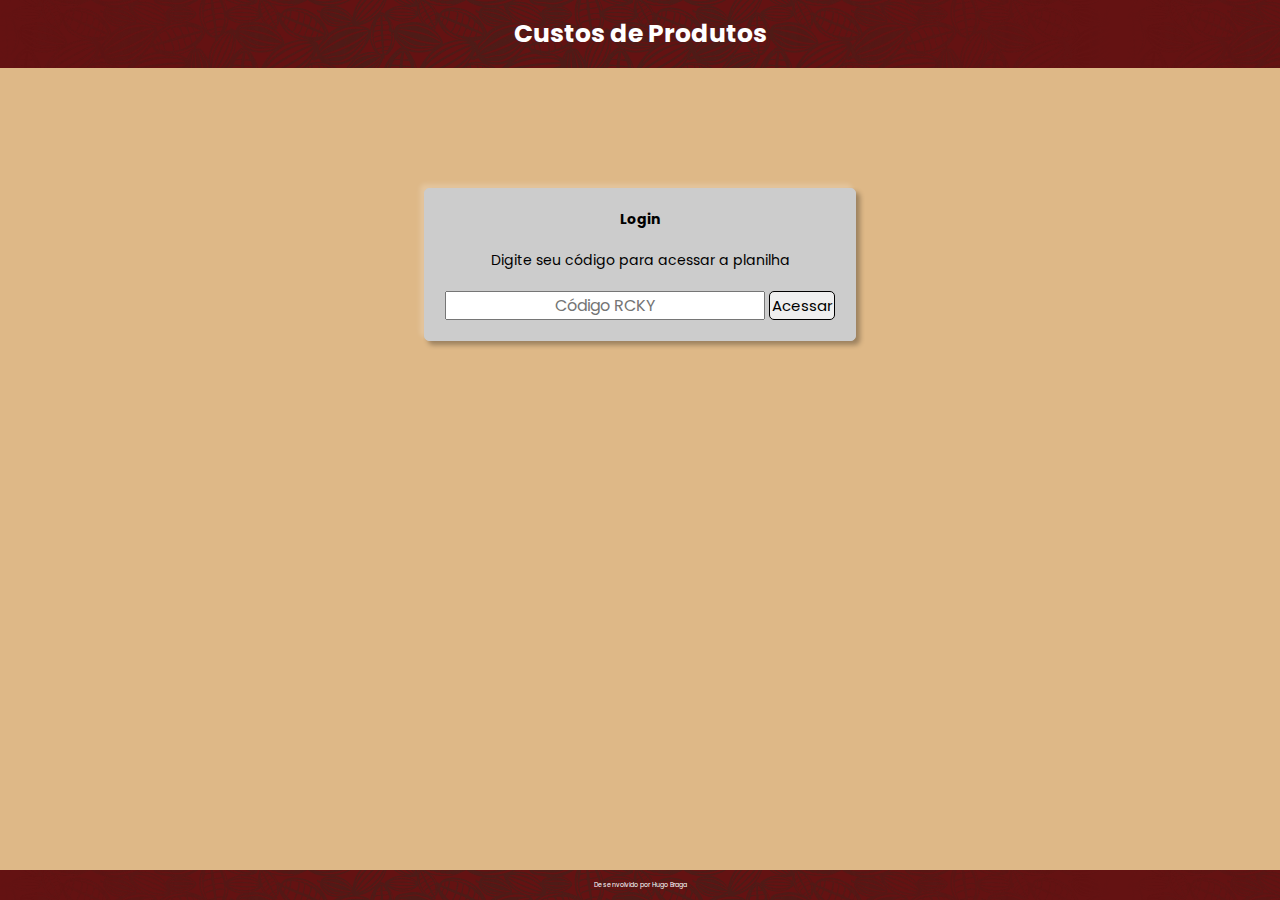
<file: index.html>
<!DOCTYPE html>
<html lang="pr-BR">

<head>
    <meta charset="UTF-8">
    <meta name="viewport" content="width=device-width, initial-scale=1.0">
    <link rel="stylesheet" href="css/index.css">
    <link rel="stylesheet" href="css/global.css">
    <title>Custos de Produtos</title>
</head>

<body>
    <header>
        <h1>Custos de Produtos</h1>
    </header>
    <main>
        <div class="acesso">
            <h2>Login</h2>
            <p class="frase">Digite seu código para acessar a planilha</p>
                <form id="formularioAcesso">
                    <input type="text" maxlength="4" placeholder="Código RCKY" id="codigo">
                    <button class="btn-acessar" type="submit">Acessar</button>
            <p id="mensagem"></p>
            </form>
        </div>
    </main>
    <footer>
        <p class="titulo_footer">Desenvolvido por Hugo Braga</p>
    </footer>
    <script src="js/acessar.js"></script>
</body>

</html>
</file>
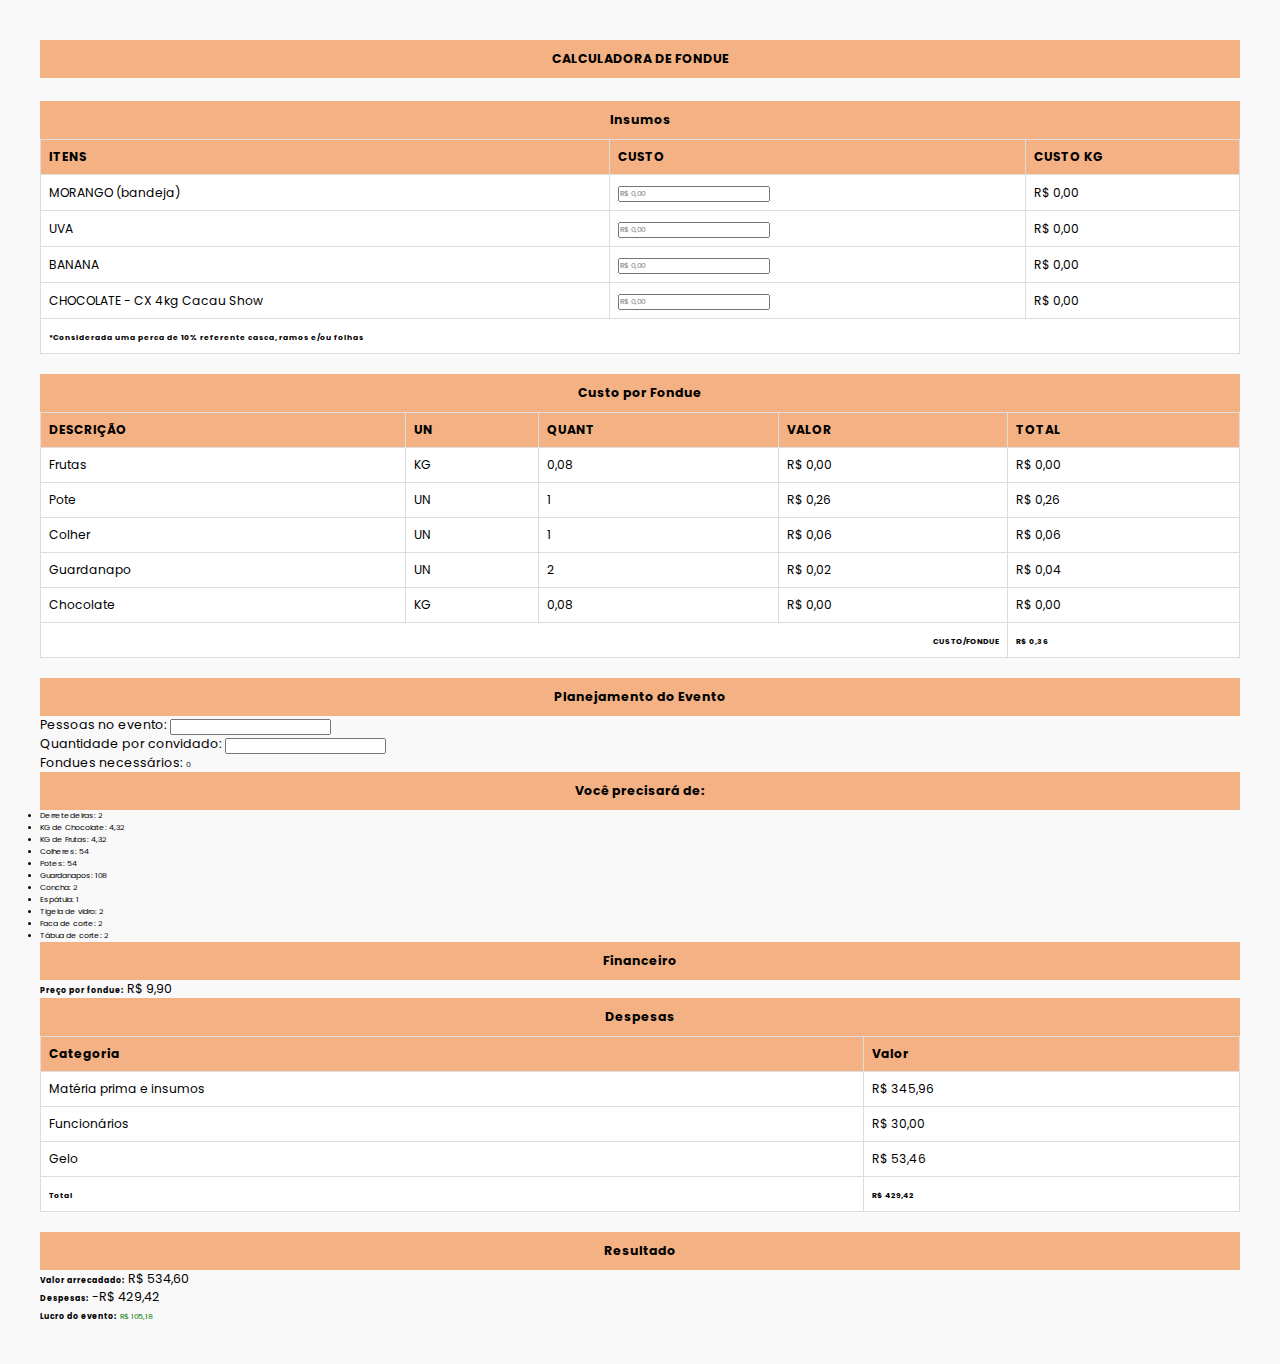
<file: html/fondue.html>
<!DOCTYPE html>
<html lang="pt-BR">

<head>
    <meta charset="UTF-8">
    <meta name="viewport" content="width=device-width, initial-scale=1.0">
    <link rel="stylesheet" href="../css/global.css">
    <link rel="stylesheet" href="../css/fondue.css">
    <title>Calculadora de Fondues</title>
</head>

<body>
    <h2>CALCULADORA DE FONDUE</h2><br>
    <h2>Insumos</h2>
    <table>
        <tr>
            <th>ITENS</th>
            <th>CUSTO</th>
            <th>CUSTO KG</th>
        </tr>
        <tr>
            <td>MORANGO (bandeja)</td>
            <td><input type="text" id="morango" placeholder="R$ 0,00"></td>
            <td id="total-fruta">R$ 0,00</td>
        </tr>
        <tr>
            <td>UVA</td>
            <td><input type="text" id="uva" placeholder="R$ 0,00"></td>
            <td id="total-uva">R$ 0,00</td>
        </tr>
        <tr>
            <td>BANANA</td>
            <td><input type="text" id="banana" placeholder="R$ 0,00"></td>
            <td id="total-banana">R$ 0,00</td>
        </tr>
        <tr>
            <td>CHOCOLATE - CX 4kg Cacau Show</td>
            <td><input type="text" id="chocolate" placeholder="R$ 0,00"></td>
            <td id="kg-chocolate">R$ 0,00</td>
        </tr>
        <tr>
        <td class="anotacao" colspan="3"><strong>*Considerada uma perca de 10% referente casca, ramos e/ou folhas</strong></td>
        </tr>
    </table>


    <h2>Custo por Fondue</h2>
    <table>
        <tr>
            <th>DESCRIÇÃO</th>
            <th>UN</th>
            <th>QUANT</th>
            <th>VALOR</th>
            <th>TOTAL</th>
        </tr>
        <tr>
            <td>Frutas</td>
            <td>KG</td>
            <td id="qnt-frutas">0,08</td>
            <td id="media-frutas">R$ 0,00</td>
            <td id="valor-frutas">R$ 0,00</td>
        </tr>
        <tr>
            <td>Pote</td>
            <td>UN</td>
            <td>1</td>
            <td>R$ 0,26</td>
            <td id="total-pote">R$ 0,26</td>
        </tr>
        <tr>
            <td>Colher</td>
            <td>UN</td>
            <td>1</td>
            <td>R$ 0,06</td>
            <td id="total-colher">R$ 0,06</td>
        </tr>
        <tr>
            <td>Guardanapo</td>
            <td>UN</td>
            <td>2</td>
            <td>R$ 0,02</td>
            <td id="total-guardanapo">R$ 0,04</td>
        </tr>
        <tr>
            <td>Chocolate</td>
            <td>KG</td>
            <td id="qnt-chocolate">0,08</td>
            <td id="valor-chocolate">R$ 0,00</td>
            <td id="total-chocolate">R$ 0,00</td>
        </tr>
        <tr>
            <td colspan="4" style="text-align:right;"><strong>CUSTO/FONDUE</strong></td>
            <td id="total-fondue"><strong>R$ 0,00</strong></td>
        </tr>
    </table>


    <h2>Planejamento do Evento</h2>
    <p>Pessoas no evento: <input type="text" name="qt-pessoas" id="qnt-pessoas"></p>
    <p>Quantidade por convidado: <input type="text" name="qt-fondues-por-pessoa" id="qnt-fondues-por-pessoa"></p>
    <p>Fondues necessários: <span id="fondues-necessarios">0</span></p>

    <h2>Você precisará de:</h2>
    <ul>
        <li>Derretedeiras: 2</li>
        <li>KG de Chocolate: 4,32</li>
        <li>KG de Frutas: 4,32</li>
        <li>Colheres: 54</li>
        <li>Potes: 54</li>
        <li>Guardanapos: 108</li>
        <li>Concha: 2</li>
        <li>Espátula: 1</li>
        <li>Tigela de vidro: 2</li>
        <li>Faca de corte: 2</li>
        <li>Tábua de corte: 2</li>
    </ul>

    <h2>Financeiro</h2>
    <p><strong>Preço por fondue:</strong> R$ 9,90</p>

    <h2>Despesas</h2>
    <table>
        <tr>
            <th>Categoria</th>
            <th>Valor</th>
        </tr>
        <tr>
            <td>Matéria prima e insumos</td>
            <td>R$ 345,96</td>
        </tr>
        <tr>
            <td>Funcionários</td>
            <td>R$ 30,00</td>
        </tr>
        <tr>
            <td>Gelo</td>
            <td>R$ 53,46</td>
        </tr>
        <tr>
            <td><strong>Total</strong></td>
            <td><strong>R$ 429,42</strong></td>
        </tr>
    </table>

    <h2>Resultado</h2>
    <p><strong>Valor arrecadado:</strong> R$ 534,60</p>
    <p><strong>Despesas:</strong> -R$ 429,42</p>
    <p><strong>Lucro do evento:</strong> <span style="color:green;">R$ 105,18</span></p>

    <script src="../js/fondue.js"></script>

</body>

</html>
</file>
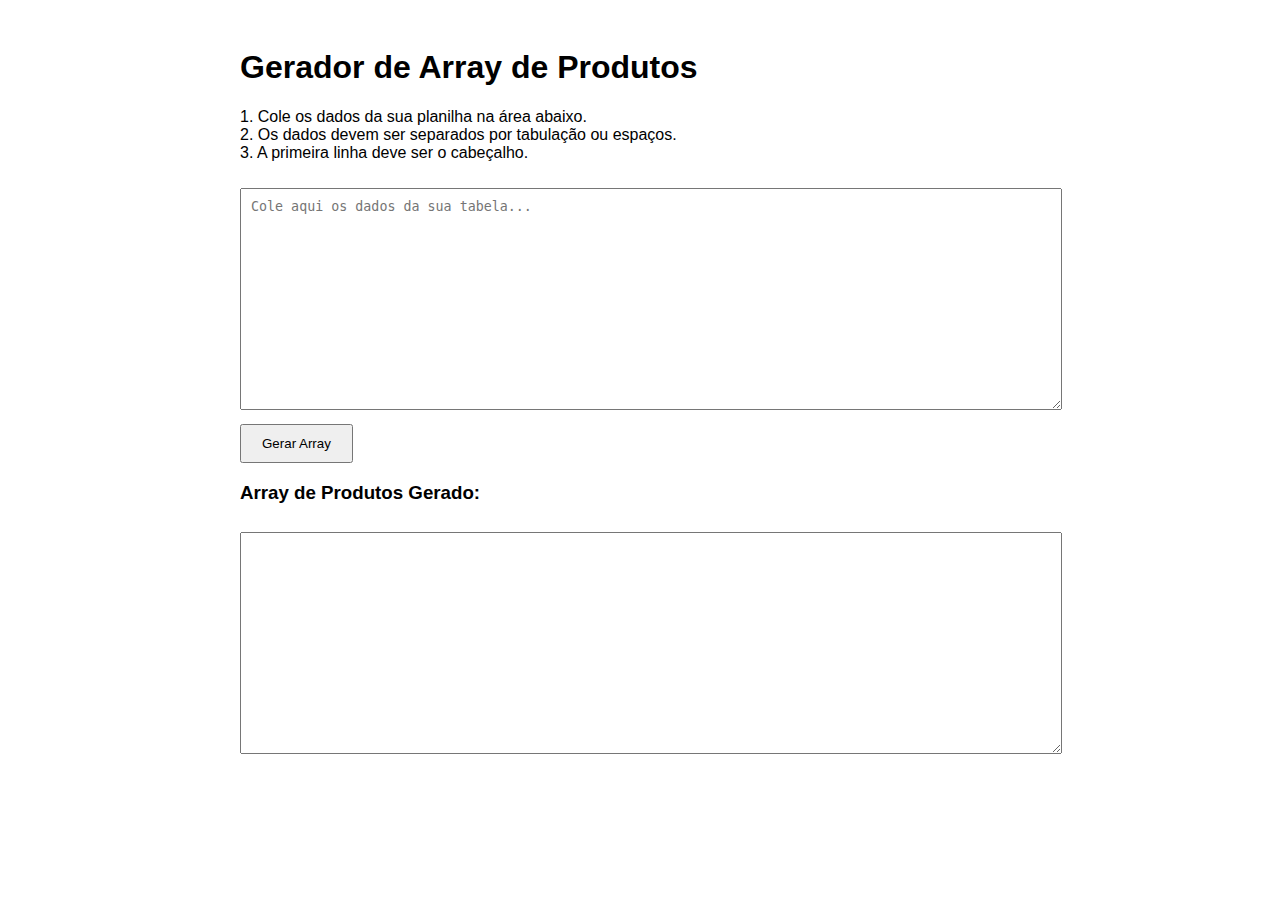
<file: html/gerador_de_array.html>
<!DOCTYPE html>
<html lang="pt-BR">
<head>
    <meta charset="UTF-8">
    <meta name="viewport" content="width=device-width, initial-scale=1.0">
    <title>Gerador de Array de Produtos</title>
    <style>
        body { font-family: sans-serif; padding: 20px; }
        .container { max-width: 800px; margin: 0 auto; }
        textarea { width: 100%; height: 200px; margin-top: 10px; padding: 10px; font-family: monospace; }
        button { margin-top: 10px; padding: 10px 20px; cursor: pointer; }
    </style>
</head>
<body>
    <div class="container">
        <h1>Gerador de Array de Produtos</h1>
        <p>
            1. Cole os dados da sua planilha na área abaixo. 
            <br>
            2. Os dados devem ser separados por tabulação ou espaços.
            <br>
            3. A primeira linha deve ser o cabeçalho.
        </p>

        <textarea id="inputData" placeholder="Cole aqui os dados da sua tabela..."></textarea>
        <button onclick="gerarArray()">Gerar Array</button>

        <h3>Array de Produtos Gerado:</h3>
        <textarea id="outputData" readonly></textarea>
    </div>

    <script>
        function gerarArray() {
            const inputData = document.getElementById('inputData').value;
            const outputData = document.getElementById('outputData');

            if (!inputData) {
                alert("Por favor, cole os dados da planilha na área de texto.");
                return;
            }

            const linhas = inputData.trim().split('\n');
            const headers = linhas[0].trim().split('\t').map(header => header.trim());
            const dados = linhas.slice(1).map(linha => linha.trim().split('\t').map(coluna => coluna.trim()));

            const produtos = dados.map(item => {
                const obj = {};
                obj.codigo = item[headers.indexOf('Código')] || '';
                obj.descricao = item[headers.indexOf('Descrição do Material')] || '';
                obj.qtCaixa = parseFloat(item[headers.indexOf('QT caixa')].replace(',', '.')) || 0;
                obj.caixas = 0;
                obj.unidades = 0;
                obj.valorUn = parseFloat(item[headers.indexOf('Valor Un')].replace(',', '.')) || 0;
                obj.royalties = parseFloat(item[headers.indexOf('Royalties')].replace(',', '.')) || 0;
                obj.st = parseFloat(item[headers.indexOf('ST')].replace(',', '.')) || 0;
                obj.ipi = parseFloat(item[headers.indexOf('IPI')].replace(',', '.')) || 0;
                obj.txsAdicionais = parseFloat(item[headers.indexOf('Txs Adicionais')].replace(',', '.')) || 0;
                obj.txMidia = parseFloat(item[headers.indexOf('Tx Mídia')].replace(',', '.')) || 0;
                obj.custoCaixa = parseFloat(item[headers.indexOf('Custo Caixa')].replace(',', '.')) || 0;
                obj.custoUn = parseFloat(item[headers.indexOf('Custo UN')].replace(',', '.')) || 0;
                obj.total = 0;
                
                const precoIndex = headers.indexOf('PREÇO CL');
                if (precoIndex !== -1) {
                    obj.preco = parseFloat(item[precoIndex].replace(',', '.').replace('%', '')) || 0;
                }
                const mbLiquidaIndex = headers.indexOf('MB imp + txs');
                if (mbLiquidaIndex !== -1) {
                    obj.mbLiquida = parseFloat(item[mbLiquidaIndex].replace(',', '.').replace('%', '')) || 0;
                }
                const mbBrutaIndex = headers.indexOf('MB');
                if (mbBrutaIndex !== -1) {
                    obj.mbBruta = parseFloat(item[mbBrutaIndex].replace(',', '.').replace('%', '')) || 0;
                }

                return obj;
            });
            
            // Lógica ajustada para criar a string do array no formato correto
            let arrayString = 'const produtos_novos = [\n';
            produtos.forEach(prod => {
                arrayString += '  {\n';
                arrayString += `    codigo: '${prod.codigo}',\n`;
                arrayString += `    descricao: '${prod.descricao}',\n`;
                
                // Adiciona as propriedades numéricas sem aspas
                for (const key in prod) {
                    if (key !== 'codigo' && key !== 'descricao') {
                        arrayString += `    ${key}: ${prod[key]},\n`;
                    }
                }
                
                // Remove a vírgula extra do último item e fecha o objeto
                arrayString = arrayString.slice(0, -2) + '\n'; 
                arrayString += '  },\n';
            });
            arrayString = arrayString.slice(0, -2) + '\n];';
            
            outputData.value = arrayString;
        }
    </script>
</body>
</html>
</file>
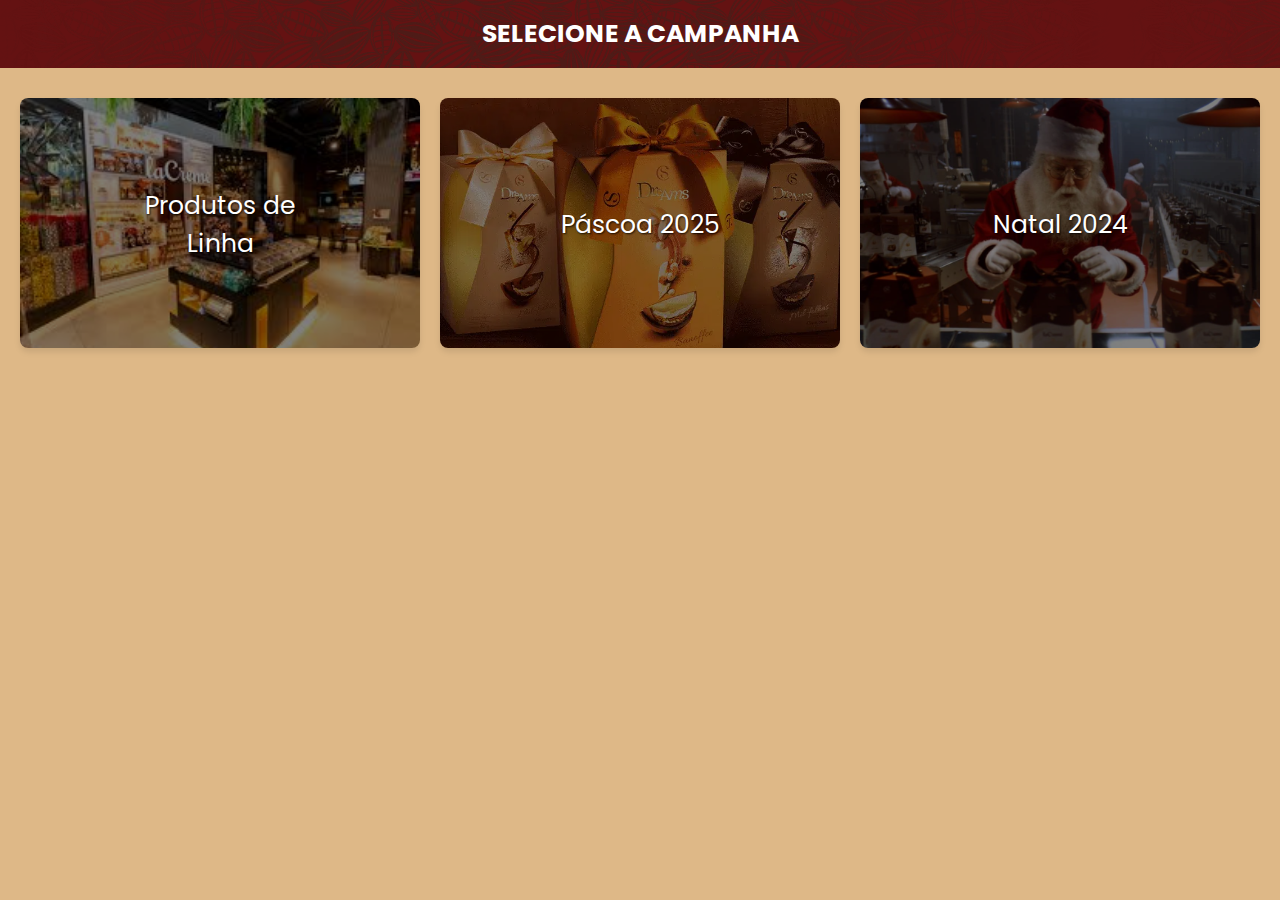
<file: html/selecao.html>
<!DOCTYPE html>
<html lang="pt-BR">
<head>
    <meta charset="UTF-8">
    <meta name="viewport" content="width=device-width, initial-scale=1.0">
    <link rel="stylesheet" href="..\css\global.css">
    <link rel="shortcut icon" href="../src/img/chocolatinho.png" type="image/x-icon">
    <link rel="stylesheet" href="..\css\selecao.css">
    <title>Selecione a campanha</title>
</head>
<body>
    <header>
        <h1>SELECIONE A CAMPANHA</h1>
    </header>
    <main>
        <div class="campanhas">
            <div class="campanha-2 campanha">
                <a href="..\html\linha.html">
                    <img src="..\src\img\lojas-cacau.jpeg" alt="Banner Campanha de Natal">
                    <p>Produtos de Linha</p>
                </a>
            </div>
            <div class="campanha-3 campanha">
                <a href="..\html\pascoa.html">
                    <img src="..\src\img\pascoa.webp" alt="Banner Campanha de Páscoa">
                    <p>Páscoa 2025</p>
                </a>                
            </div>            
            <div class="campanha-1 campanha">
                <a href="..\html\natal.html">
                    <img src="..\src\img\magia-do-cacau.jpg" alt="Banner Campanha de Natal">
                    <p>Natal 2024</p>
                </a>
            </div>
        </div>
    </main>  
    <script src="../js/pascoa.js"></script>
</body>
</html>
</file>
<file: css/index.css>
@import url('https://fonts.googleapis.com/css2?family=Poppins:ital,wght@0,100;0,200;0,300;0,400;0,500;0,600;0,700;0,800;0,900;1,100;1,200;1,300;1,400;1,500;1,600;1,700;1,800;1,900&display=swap');

body {
    display: flex;
    flex-direction: column;
    min-height: 100vh;
    background: burlywood;
}

main {
    flex: 1;
    margin: 0 auto;
    padding: 120px;
    font-size: 3.6rem;
}

main .frase {
    padding: 20px;
}

main .acesso input {
    text-align: center;
    font-size: 1.6rem;
}

.acesso {
    display: flex;
    flex-direction: column;
    align-items: center;
    justify-content: center;
    margin: 0 auto;
    padding: 20px;
    border: 1px solid #ccc;
    box-shadow: 4px 4px 5px rgba(0, 0, 0, 0.3),
        -4px -4px 5px rgba(255, 255, 255, 0.2);
    border-radius: 5px;
    background-color: #ccc;

}

.btn-acessar {
    font-size: 1.5rem;
    padding: 2px;
    border-radius: 5px;
    border: 1px solid #020101;
}

.btn-acessar:hover{
    background-color: rgb(100, 18, 18);
    color: #ffffff;
    border: 1px solid #ccc;
    border-radius: 5px;
}

footer {
    font-size: 10px;
    padding: 10px;
}
</file>
<file: css/global.css>
@import url('https://fonts.googleapis.com/css2?family=Poppins:ital,wght@0,100;0,200;0,300;0,400;0,500;0,600;0,700;0,800;0,900;1,100;1,200;1,300;1,400;1,500;1,600;1,700;1,800;1,900&display=swap');

* {
    margin: 0;
    padding: 0;
    box-sizing: border-box;
    font-family: 'Poppins', sans-serif;
    font-size: 62.5%;
}

a {
    text-decoration: none;
    color: inherit;
}

header h1 {
    padding: 15px;
    font-size: 2.5rem;
}

header,
footer {
    background-image: url(../src/img/bg__header--desk.png);
    background-color: rgb(100, 18, 18);
    color: #ffffff;
    text-align: center;
}
</file>
<file: css/fondue.css>
body {
    font-family: Arial, sans-serif;
    margin: 20px;
    padding: 20px;
    background-color: #f9f9f9;
    font-size: 2.0rem;
}

table {
    width: 100%;
    border-collapse: collapse;
    margin-bottom: 20px;
    background: #fff;
    font-size: 5.0rem;
}
th, td {
    border: 1px solid #ddd;
    padding: 8px;
    text-align: left;
    
}

th {
    background-color: #f4b183;
    color: #000;
}

h2 {
    background-color: #f4b183;
    padding: 10px;
    color: #000;
    text-align: center;
}
</file>
